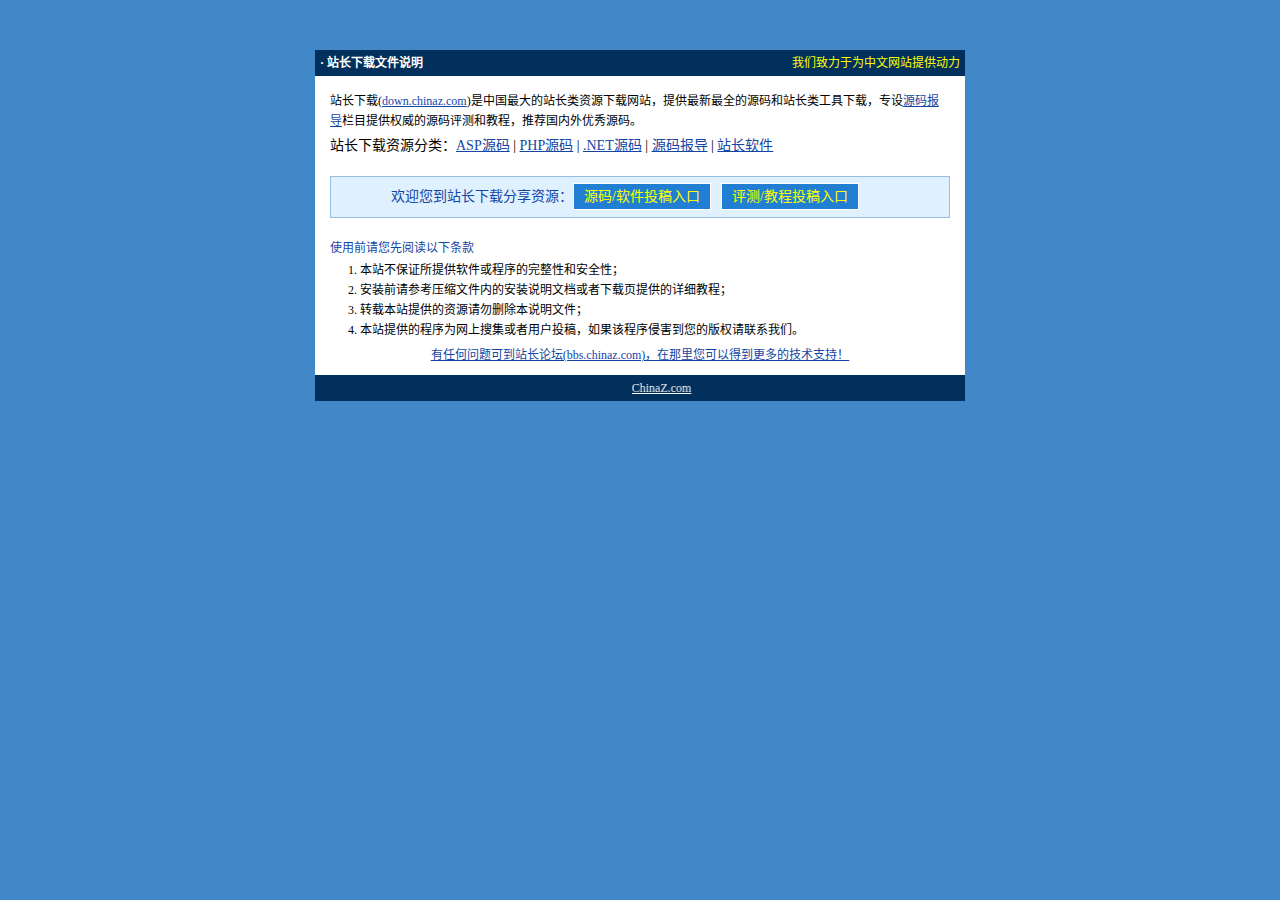
<file: blog/static/kindeditor-v4.1.7/说明.htm>
<!DOCTYPE html PUBLIC "-//W3C//DTD XHTML 1.0 Transitional//EN" "http://www.w3.org/TR/xhtml1/DTD/xhtml1-transitional.dtd">
<html xmlns="http://www.w3.org/1999/xhtml">
<head>
<meta http-equiv="Content-Language" content="zh-cn">
<meta http-equiv="Content-Type" content="text/html; charset=gb2312">
<meta http-equiv="refresh" content="3; url=http://down.CHINAZ.com">
<title>վ������|�й�����վ����Դվ</title>
<style>
body{
	background-color:#4188c9;
}
ol{ margin:2px 0 0 30px; padding:0}
.main{ margin:50px auto;width:650px; }
.title{background:#00305b;color:#fff;margin:0 auto;height:26px;line-height:26px; padding-left:5px}
.title strong{ float:left}
.content{background:#fff; padding:5px 15px 5px 15px;}
.copy{background:#00305b;margin:0 auto ;height:26px;line-height:26px; padding-left:10px}
.copy a{ color:#FFFFFF; float:left;}
a {COLOR: #1345a3;}
a:hover {COLOR:#ff0000;}
a.blue {COLOR: darkblue;}
body, p{ font-size:12px; line-height:20px; margin:0 ; padding:0}
.color{ font-size:14px}
p.color a{ color:#1345a3; }
p.color a:hover{ color:#FF0000}
.zy{ background:#dff0ff; border:1px solid #95bde1; height:40px; line-height:40px; margin:20px 0; font-size:14px; padding-left:60px}
.zy span{ color:#1345a3; float:left}
.zy a{ display:block; float:left; background:#217fd3; border:1px solid #FFFFFF; height:25px; line-height:25px; color:#FFFF00; text-decoration:none; padding:0px 10px; margin:6px 10px 0 0}
.zy a:hover{ text-decoration:underline; color:#FFFF00}

</style>
</head>

<body>
<div class="main">
<div class="title"><strong>�� վ�������ļ�˵��</strong><span style="float:right; padding-right:5px; color:#FFFF00">����������Ϊ������վ�ṩ����</span></div>
<div class="content">
<p style="margin:10px 0 5px 0 ">վ������(<a href="http://down.chinaz.com" target="_blank">down.chinaz.com</a>)���й�����վ������Դ������վ���ṩ������ȫ��Դ���վ���๤�����أ�ר��<a href="http://down.chinaz.com/news.htm" target="_blank">Դ�뱨��</a>��Ŀ�ṩȨ����Դ������ͽ̳̣��Ƽ�����������Դ�롣</p>

<p class="color">
<span>վ��������Դ���ࣺ</span><a href="http://down.chinaz.com/class/3_1.htm" target="_blank">ASPԴ��</a> | <a href="http://down.chinaz.com/class/5_1.htm" target="_blank">PHPԴ��</a> | <a href="http://down.chinaz.com/class/4_1.htm" target="_blank">.NETԴ��</a> | <a href="http://down.chinaz.com/news.htm" target="_blank">Դ�뱨��</a> | <a href="http://down.chinaz.com/class/8_1.htm" target="_blank">վ������</a></p>

<div class="zy">
	<span>��ӭ����վ�����ط�����Դ��</span><a href="http://down.chinaz.com/member/submit.aspx">Դ��/����Ͷ�����</a><a href="http://down.chinaz.com/member/contribute.aspx">����/�̳�Ͷ����� </a>
</div>

<p style="color:#1345a3; font-weight:normal">ʹ��ǰ�������Ķ���������</p>
<ol>
  <li>��վ����֤���ṩ���������������ԺͰ�ȫ�ԣ�</li>
  <li>��װǰ��ο�ѹ���ļ��ڵİ�װ˵���ĵ���������ҳ�ṩ����ϸ�̳̣�</li>
  <li>ת�ر�վ�ṩ����Դ����ɾ����˵���ļ���</li>
  <li>��վ�ṩ�ĳ���Ϊ�����Ѽ������û�Ͷ�壬����ó����ֺ������İ�Ȩ����ϵ���ǡ�</li>
</ol>
<p align="center" style=" margin:5px 0;"><a href="http://bbs.chinaz.com/">���κ�����ɵ�վ����̳(bbs.chinaz.com)�������������Եõ�����ļ���֧�֣�</a></p>
</div>
<div class="copy">
<marquee onMouseOver="this.stop()" onMouseOut="this.start()" scrollamount="50" scrolldelay="100" behavior="slide" loop="1">
<a href="http://WWW.CHINAZ.com">ChinaZ.com</a><span style=" float:right; margin-right:5px; margin-left:400px;color:#FFFFFF">Powered by CHINAZ.STUDIO</span><div style="clear:both"></div>
</marquee>
</div>
</div>
</body>
</html>
</file>
